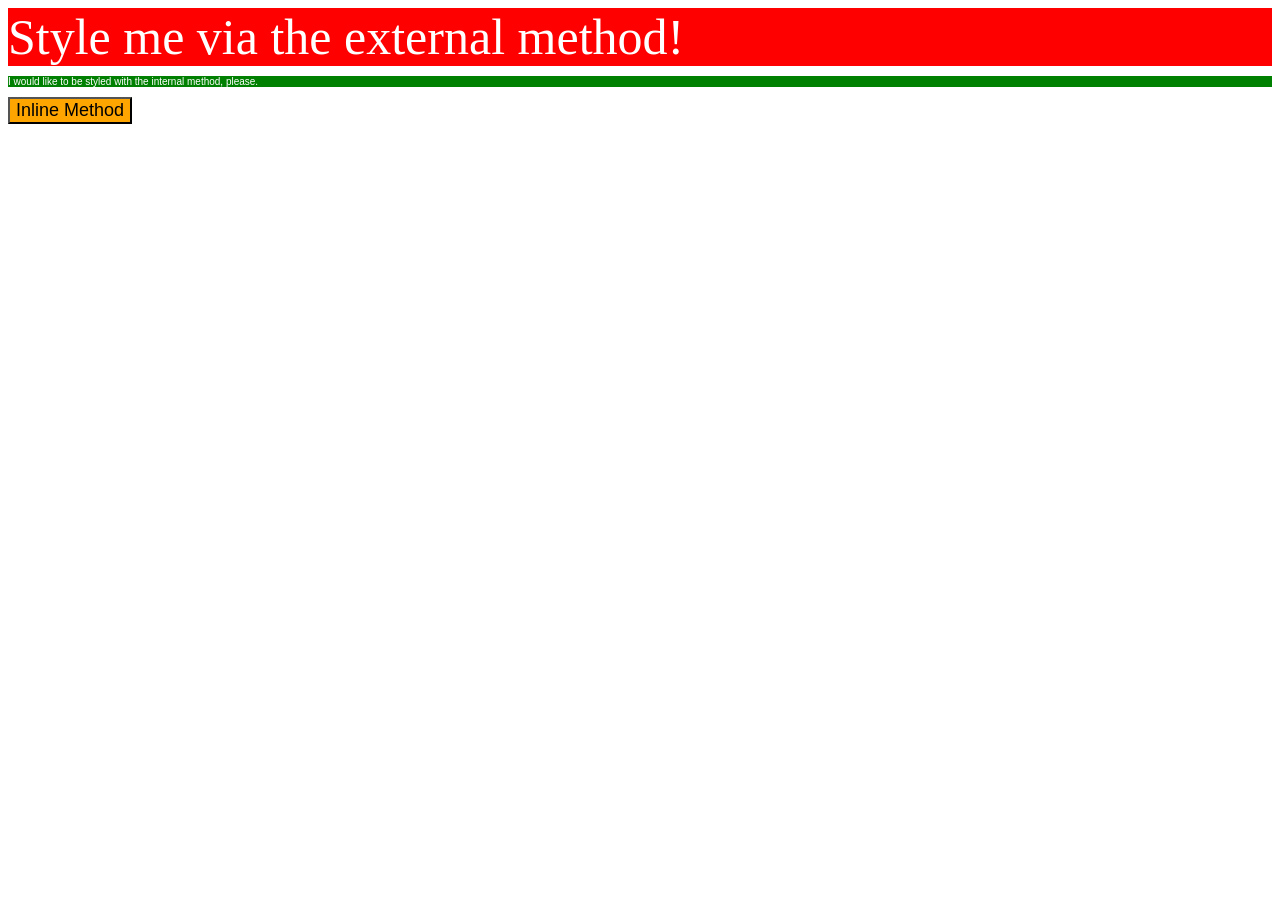
<file: foundations/intro-to-css/01-css-methods/index.html>
<!DOCTYPE html>
<html lang="en">
  <head>
    <meta charset="UTF-8">
    <meta http-equiv="X-UA-Compatible" content="IE=edge">
    <meta name="viewport" content="width=device-width, initial-scale=1.0">
    <title>Methods for Adding CSS</title>
    <link rel="stylesheet" href="styles.css">
    <style>
      p {
        background-color: green;
        color: white;
        font-size: 10px;
        font-family: Arial, serif;
      }
    </style>
  </head>
  <body>
    <div>Style me via the external method!</div>
    <p>I would like to be styled with the internal method, please.</p>
    <button style="background-color: orange; font-size: 18px">Inline Method</button>
  </body>
</html>
</file>
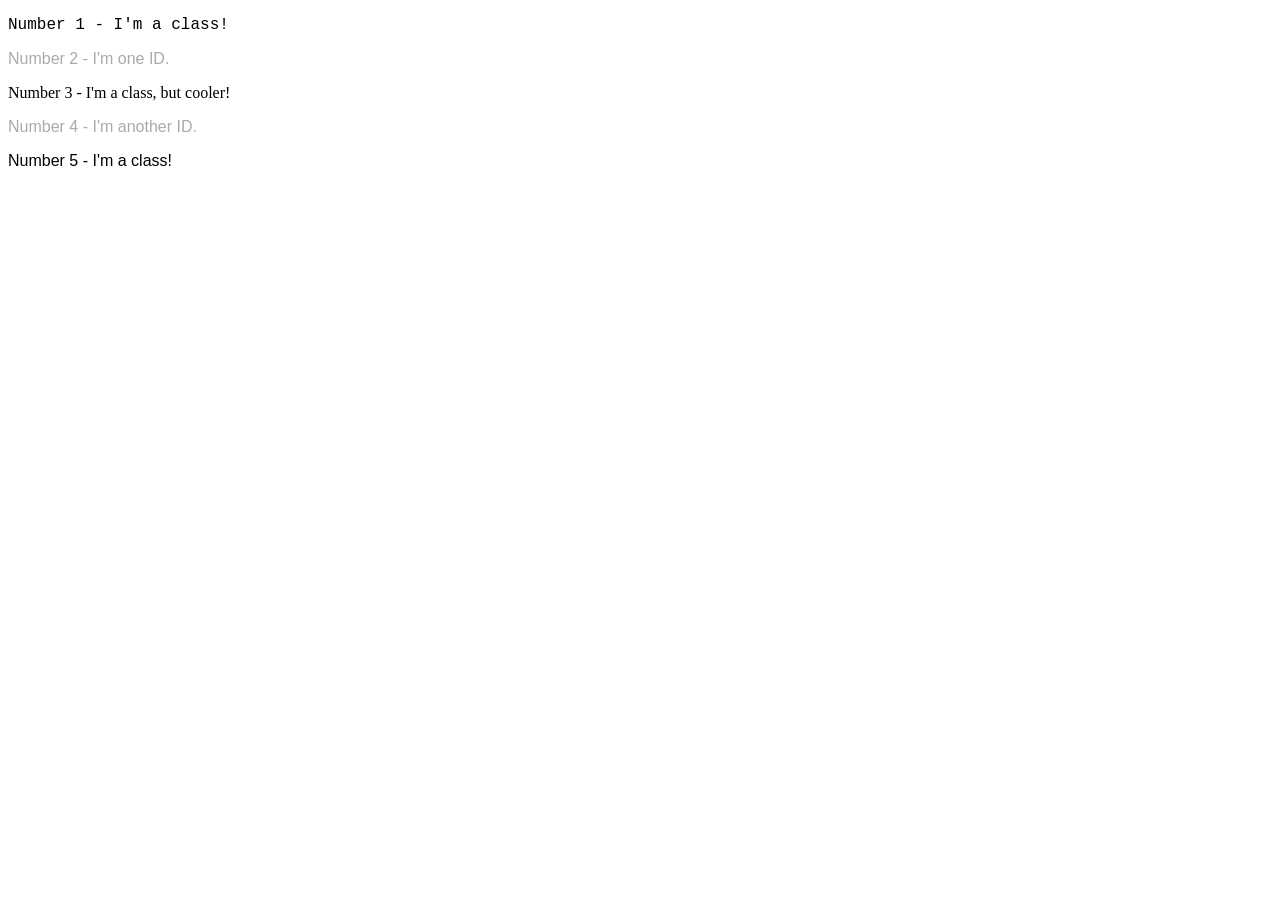
<file: foundations/intro-to-css/02-class-id-selectors/index.html>
<!DOCTYPE html>
<html lang="en">
  <head>
    <meta charset="UTF-8">
    <meta http-equiv="X-UA-Compatible" content="IE=edge">
    <meta name="viewport" content="width=device-width, initial-scale=1.0">
    <title>Class and ID Selectors</title>
    <link rel="stylesheet" href="style.css">
  </head>
  <body>
    <p class="Odd one">Number 1 - I'm a class!</p>
    <div id="two">Number 2 - I'm one ID.</div>
    <p class="Odd three">Number 3 - I'm a class, but cooler!</p>
    <div id="two">Number 4 - I'm another ID.</div>
    <p class="Odd five">Number 5 - I'm a class!</p>
  </body>
</html>
</file>
<file: foundations/intro-to-css/01-css-methods/styles.css>
div {
  background-color: red;
  font-family: 'Times New Roman', Times, serif;
  font-size: 50px;
  color: white;
}
</file>
<file: foundations/intro-to-css/02-class-id-selectors/style.css>
.odd {
    background-color: #23e;
}

.one {
    font-family: 'Courier New', Courier, monospace
}

#two{
    font-family: 'Gill Sans', 'Gill Sans MT', Calibri, 'Trebuchet MS', sans-serif;
    color: #aaa;
};/* Add CSS Styling */

.three{
    font-family: 'Trebuchet MS', 'Lucida Sans Unicode', 'Lucida Grande', 'Lucida Sans', Arial, sans-serif;
    font-size: 50px;
};

#four {
    background-color: aquamarine;
    font-weight: bold;
    font-size: 100px;
}

.five {
    font-family: 'Segoe UI', Tahoma, Geneva, Verdana, sans-serif;

};
</file>
